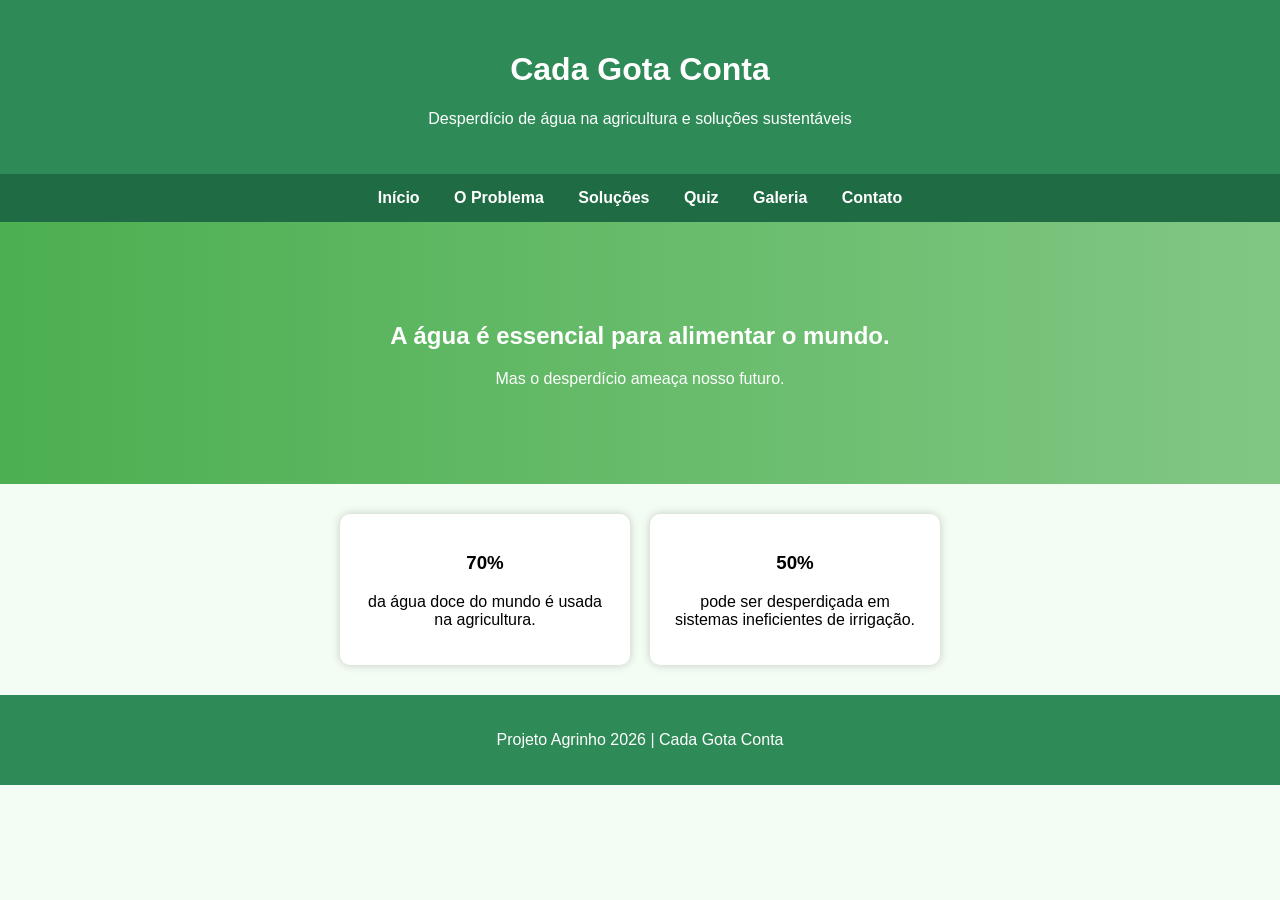
<file: index.htm>
<!DOCTYPE html>
<html lang="pt-BR">
<head>
    <meta charset="UTF-8">
    <meta name="viewport" content="width=device-width, initial-scale=1.0">
    <title>Cada Gota Conta</title>
    <link rel="stylesheet" href="recursos/css/style.css">
</head>
<body>

<header>
    <h1>Cada Gota Conta</h1>
    <p>Desperdício de água na agricultura e soluções sustentáveis</p>
</header>

<nav>
    <a href="index.html">Início</a>
    <a href="problema.html">O Problema</a>
    <a href="solucoes.html">Soluções</a>
    <a href="quiz.html">Quiz</a>
    <a href="galeria.html">Galeria</a>
    <a href="contato.html">Contato</a>
</nav>

<section class="banner">
    <h2>A água é essencial para alimentar o mundo.</h2>
    <p>Mas o desperdício ameaça nosso futuro.</p>
</section>

<section class="cards">
    <div class="card">
        <h3>70%</h3>
        <p>da água doce do mundo é usada na agricultura.</p>
    </div>
    <div class="card">
        <h3>50%</h3>
        <p>pode ser desperdiçada em sistemas ineficientes de irrigação.</p>
    </div>
</section>

<footer>
    <p>Projeto Agrinho 2026 | Cada Gota Conta</p>
</footer>

</body>
</html>
</file>
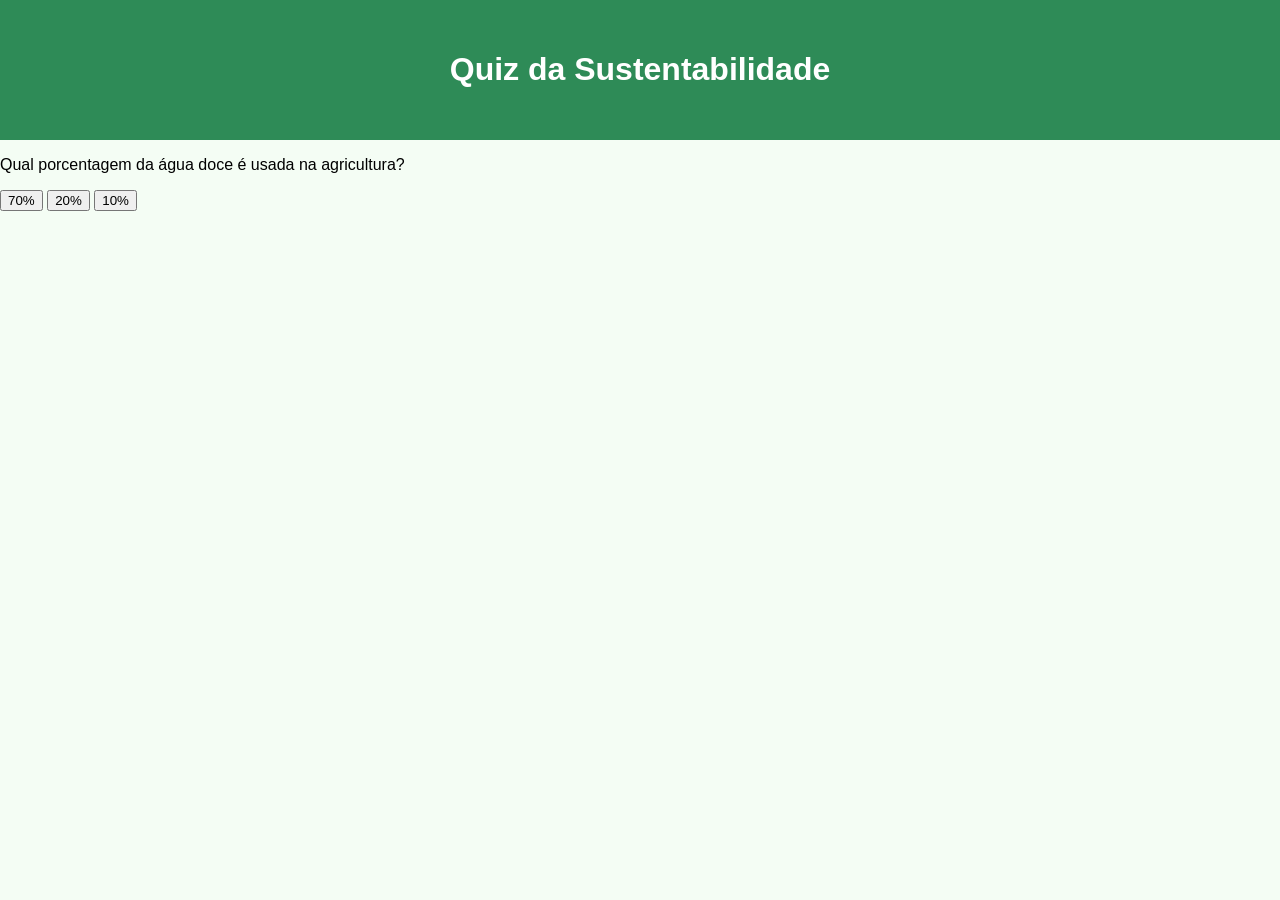
<file: quiz.html>
<!DOCTYPE html>
<html lang="pt-BR">
<head>
    <meta charset="UTF-8">
    <title>Quiz da Água</title>
    <link rel="stylesheet" href="recursos/css/style.css">
</head>
<body>

<header>
    <h1>Quiz da Sustentabilidade</h1>
</header>

<p>Qual porcentagem da água doce é usada na agricultura?</p>

<button onclick="resposta(true)">70%</button>
<button onclick="resposta(false)">20%</button>
<button onclick="resposta(false)">10%</button>

<p id="resultado"></p>

<script src="recursos/js/quiz.js"></script>

</body>
</html>
</file>
<file: recursos/css/style.css>
body {
    font-family: Arial, sans-serif;
    margin: 0;
    background: #f4fdf4;
}

header {
    background: #2e8b57;
    color: white;
    padding: 30px;
    text-align: center;
}

nav {
    background: #1f6b44;
    padding: 15px;
    text-align: center;
}

nav a {
    color: white;
    text-decoration: none;
    margin: 15px;
    font-weight: bold;
}

.banner {
    padding: 80px;
    text-align: center;
    background: linear-gradient(to right, #4CAF50, #81C784);
    color: white;
}

.cards {
    display: flex;
    justify-content: center;
    gap: 20px;
    flex-wrap: wrap;
    margin: 30px 0;
}

.card {
    background: white;
    width: 250px;
    padding: 20px;
    border-radius: 10px;
    box-shadow: 0 0 10px rgba(0,0,0,0.2);
    text-align: center;
}

footer {
    background: #2e8b57;
    color: white;
    text-align: center;
    padding: 20px;
}

img {
    max-width: 100%;
    height: auto;
    display: block;
    margin: 10px auto;
}
</file>
